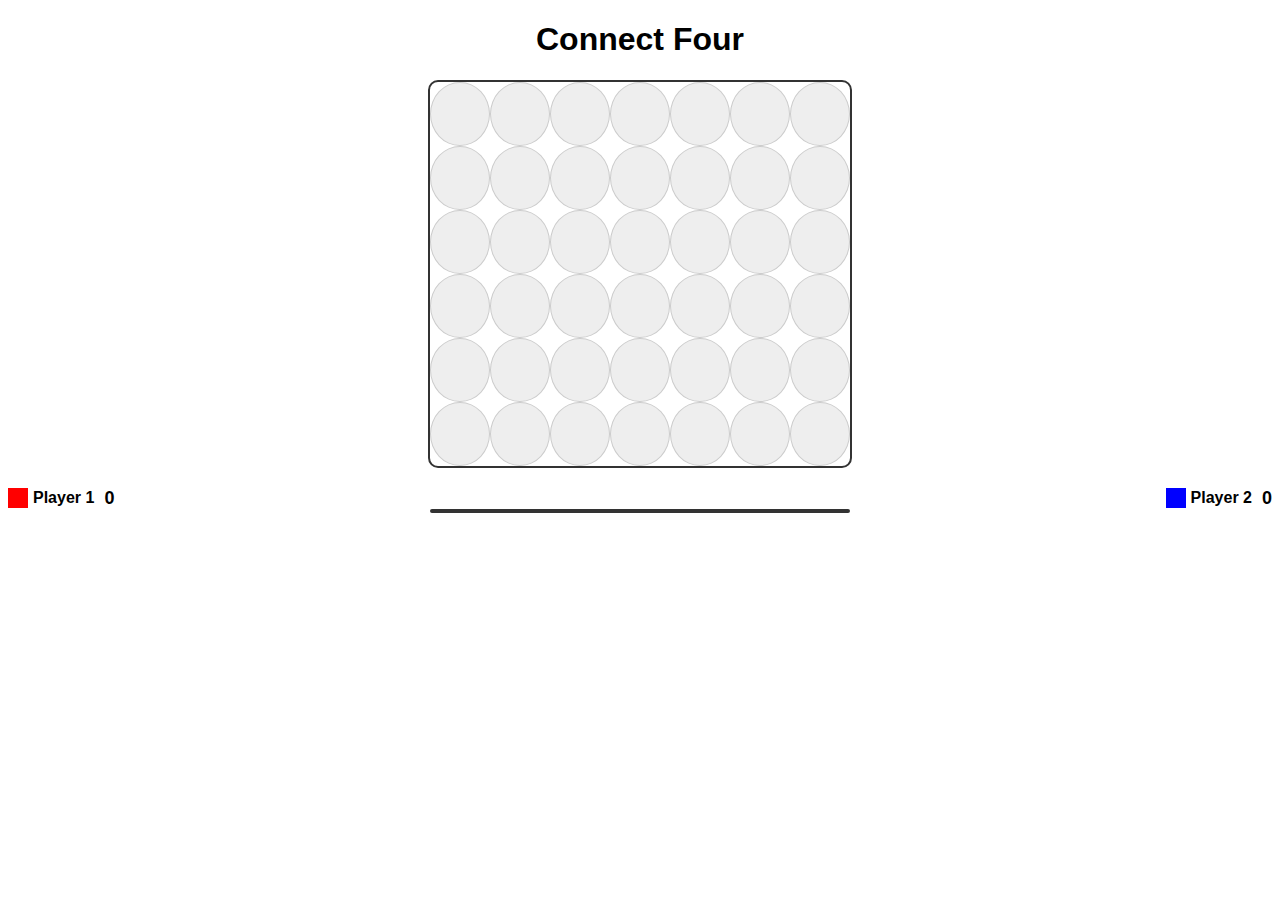
<file: index.html>
<!DOCTYPE html>
<html lang="en">
<head>
  <meta charset="UTF-8">
  <meta name="viewport" content="width=device-width, initial-scale=1.0">
  <link rel="stylesheet" href="styles.css">
  <title>Connect Four</title>
</head>
<body>
  <h1>Connect Four</h1>
  <div id="game">
    <div id="board"></div>
    <div id="scoreboard">
      <div class="player-score">
        <span class="player-color red"></span>
        <span class="player-name">Player 1</span>
        <span class="player-wins">0</span>
      </div>
      <div class="player-score">
        <span class="player-color blue"></span>
        <span class="player-name">Player 2</span>
        <span class="player-wins">0</span>
      </div>
    </div>
  </div>
  <table id="board"></table>
  <script src="connect4.js"></script>
</body>
</html>
</file>
<file: styles.css>
body {
  font-family: Arial, sans-serif;
}

h1 {
  text-align: center;
}

#board {
  width: 420px;
  margin: 0 auto;
  border: 2px solid #333;
  border-radius: 10px;
  overflow: hidden;
}

td {
  height: 60px;
  width: 60px;
  background-color: #eee;
  border: 1px solid #ccc;
  border-radius: 50%;
  cursor: pointer;
}

.piece {
  height: 50px;
  width: 50px;
  margin: 5px;
  border-radius: 50%;
  transition: transform 0.3s ease-in-out;
}



.p1 {
  background-color: red;
}

.p2 {
  background-color: blue;
}

.piece.p1::after,
.piece.p2::after {
  content: "";
  display: block;
  height: 100%;
  width: 100%;
  border-radius: 50%;
  box-shadow: 0px 2px 4px rgba(0, 0, 0, 0.5);
}

.piece.p1::after {
  background-color: rgba(255, 0, 0, 0.8);
}

.piece.p2::after {
  background-color: rgba(0, 0, 255, 0.8);
}

#scoreboard {
    display: flex;
    justify-content: space-between;
    align-items: center;
    margin-top: 20px;
  }
  
  .player-score {
    display: flex;
    align-items: center;
  }
  
  .player-color {
    display: inline-block;
    width: 20px;
    height: 20px;
    margin-right: 5px;
  }
  
  .red {
    background-color: red;
  }
  
  .blue {
    background-color: blue;
  }
  
  .player-name {
    margin-right: 10px;
    font-weight: bold;
  }
  
  .player-wins {
    font-weight: bold;
    font-size: 18px;
  }
</file>
